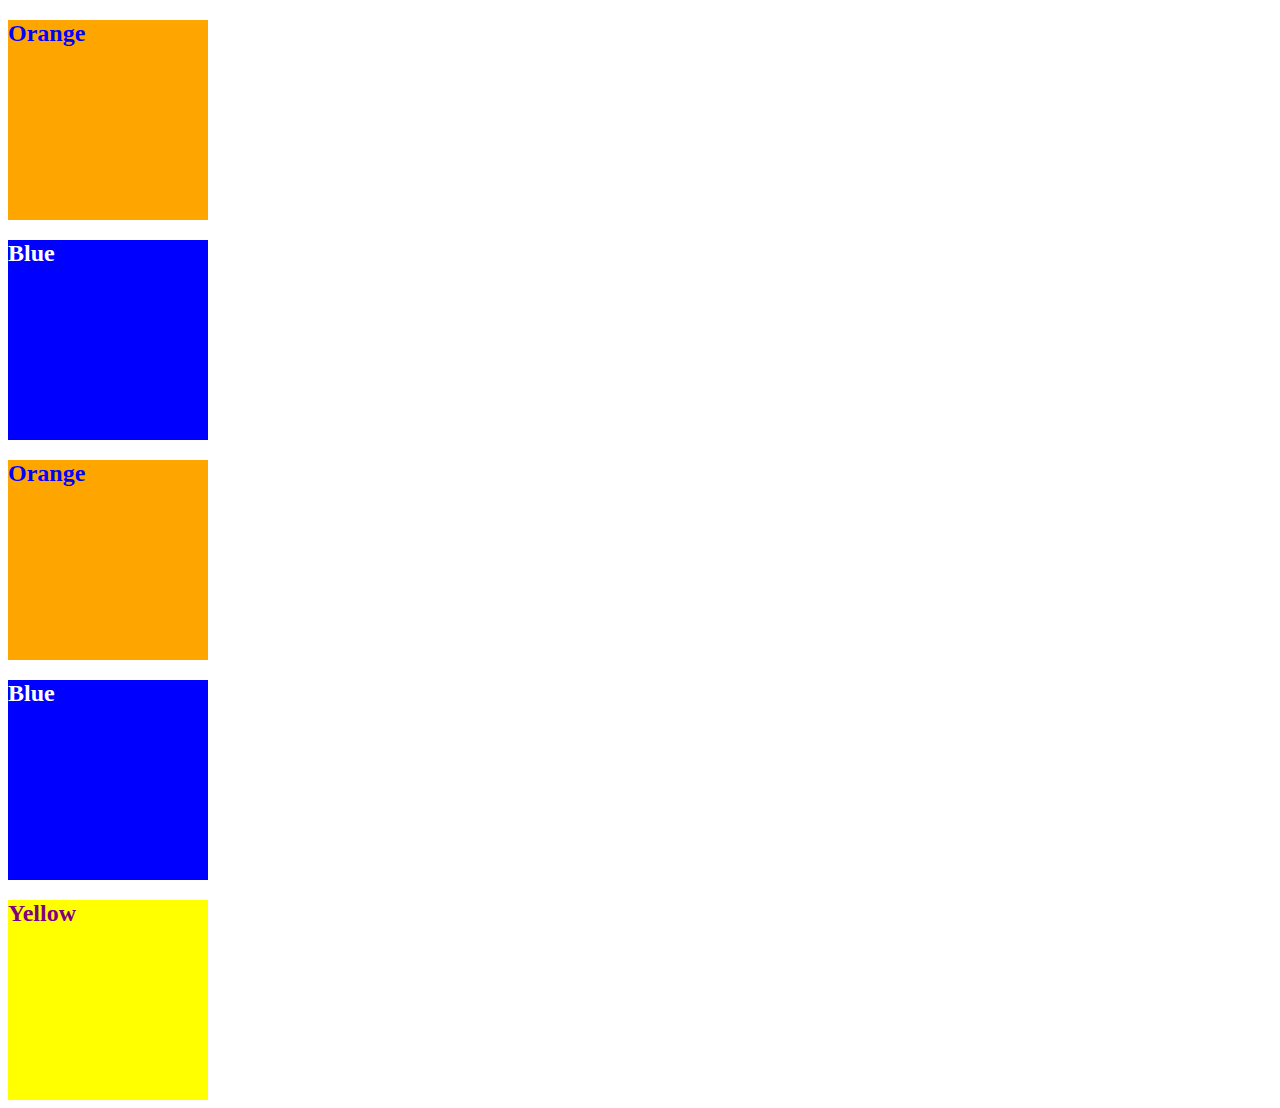
<file: 01-HTML-Git-CSS/01-Activities/09-Ins_CSS-color/index.html>
<!DOCTYPE html>
<html lang="en-US">
  <head>
    <meta charset="UTF-8">
    <meta name="viewport" content="width=device-width, initial-scale=1.0">
    <!-- The href attribute points to the relative path of the stylesheet-->
    <link rel="stylesheet" href="./assets/css/style.css">
    <title>Color</title>
  </head>

  <body>
    <!--Class attributes added for styling -->
    <section class="box box-orange">
      <h2>Orange</h2>
    </section>

    <section class="box box-blue">
      <h2>Blue</h2>
    </section>

    <section class="box box-orange">
      <h2>Orange</h2>
    </section>
   
    <section class="box box-blue">
      <h2>Blue</h2>
    </section>

    <!--id attribute added for styling-->
    <section class="box" id="box-yellow">
      <h2>Yellow</h2>
    </section>
  </body>

</html>
</file>
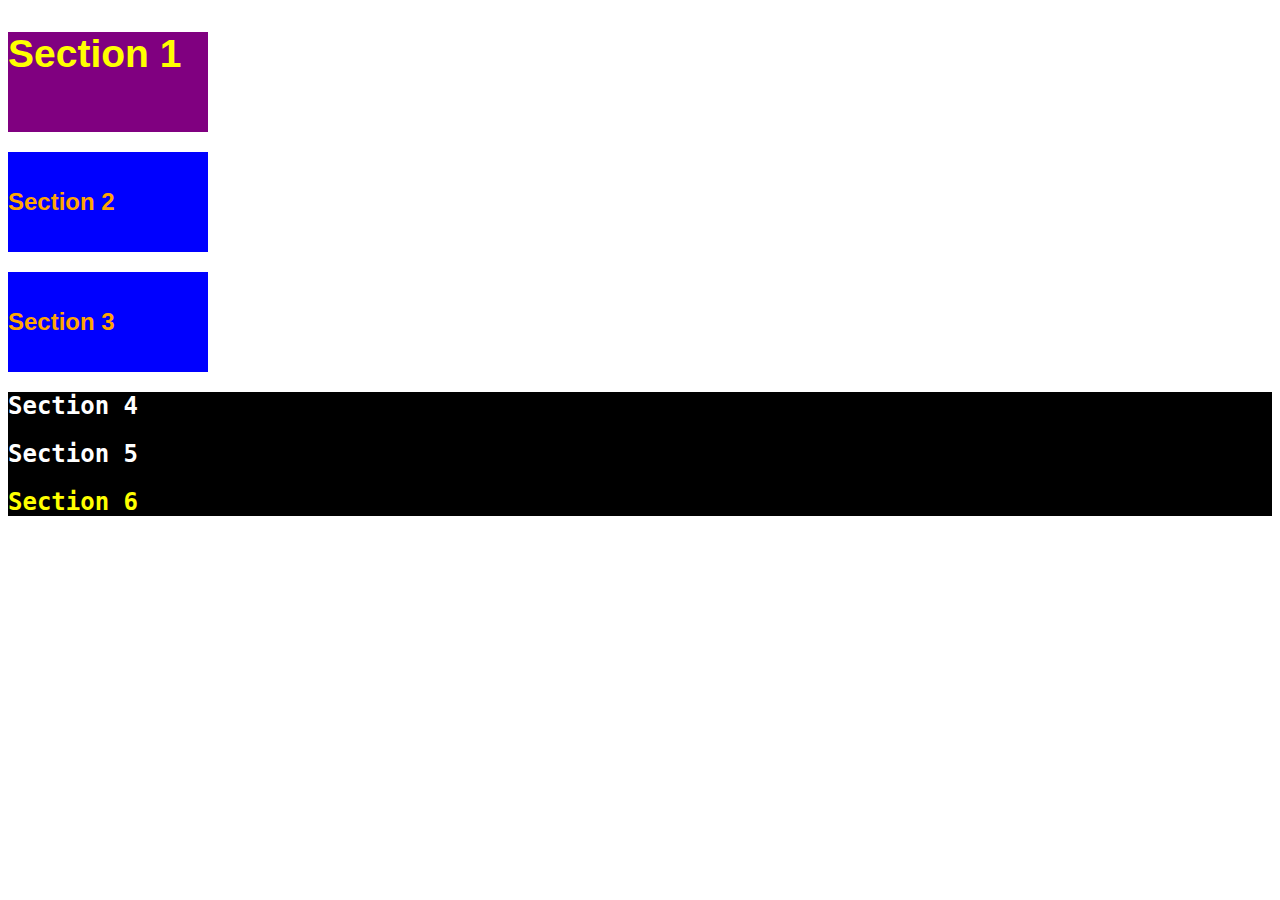
<file: 01-HTML-Git-CSS/01-Activities/11-Ins_CSS-units-font/index.html>
<!DOCTYPE html>
<html lang="en-us">

  <head>
    <meta charset="UTF-8">
    <title>Student Bio</title>
    <link rel="stylesheet" type="text/css" href="./assets/css/style.css">
  </head>

  <body>
    <section class="box" id="section-1">
      <h2>Section 1</h2>
    </section>

    <section class="box section-blue">
      <h2>Section 2</h2>
    </section>

    <section class="box section-blue">
      <h2>Section 3</h2>
    </section>

    <div class="container">
      <section>
        <h2>Section 4</h2>
      </section>
  
      <section>
        <h2>Section 5</h2>
      </section>
  
      <section id="section-6">
        <h2>Section 6</h2>
      </section>
    </div>
  </body>

</html>
</file>
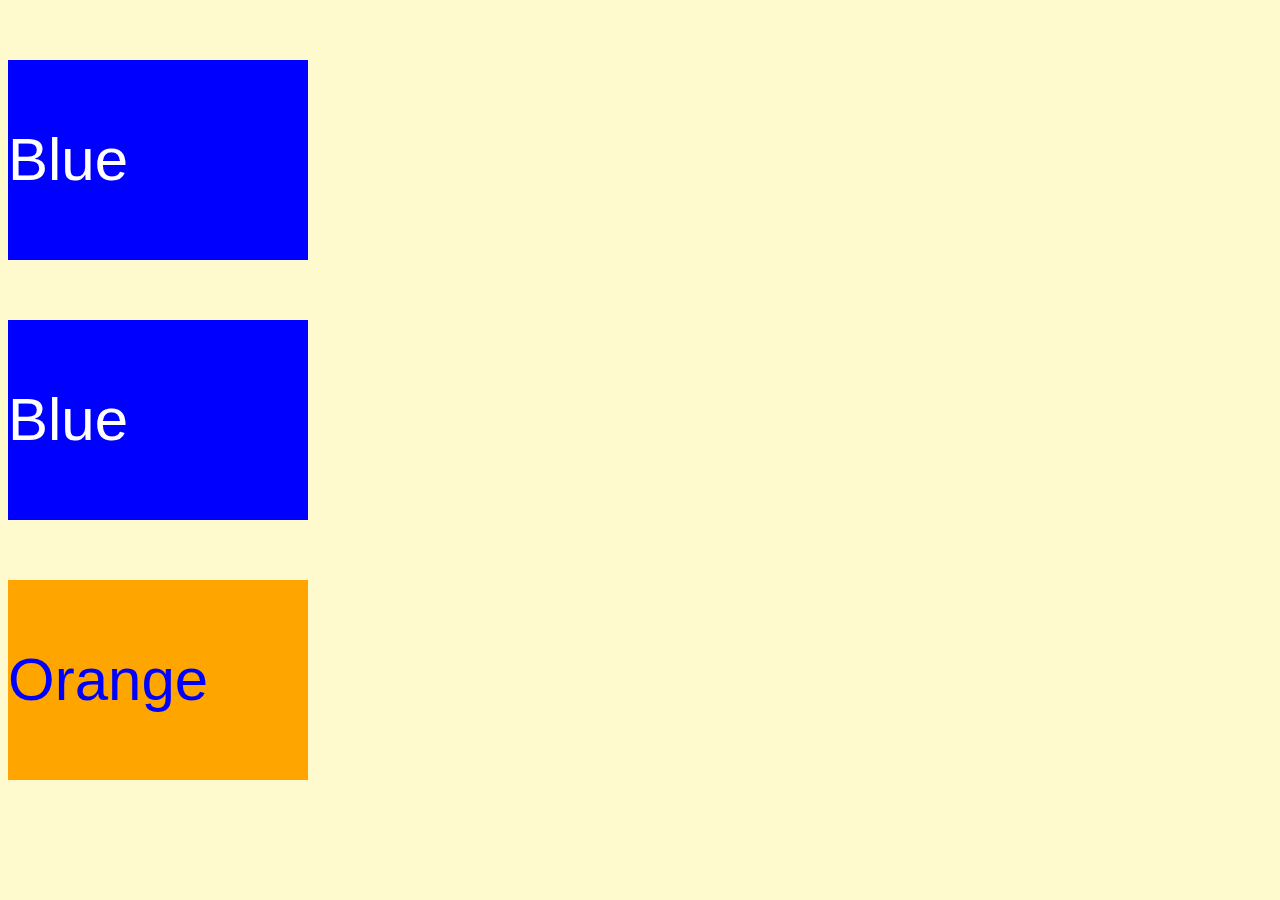
<file: 01-HTML-Git-CSS/01-Activities/13-Ins_CSS-selectors/index.html>
<!DOCTYPE html>
<html lang="en">
  <head>
    <meta charset="UTF-8">
    <meta name="viewport" content="width=device-width, initial-scale=1.0">
    <link rel="stylesheet" type="text/css" href="./assets/css/style.css">
    <title>Selectors</title>
  </head>

  <body>
    <section class="box-blue">
      <p>Blue</p>
    </section>

    <section class="box-blue">
      <p>Blue</p>
    </section>

    <section id="box-orange">
      <p>Orange</p>
    </section>
  </body>

</html>
</file>
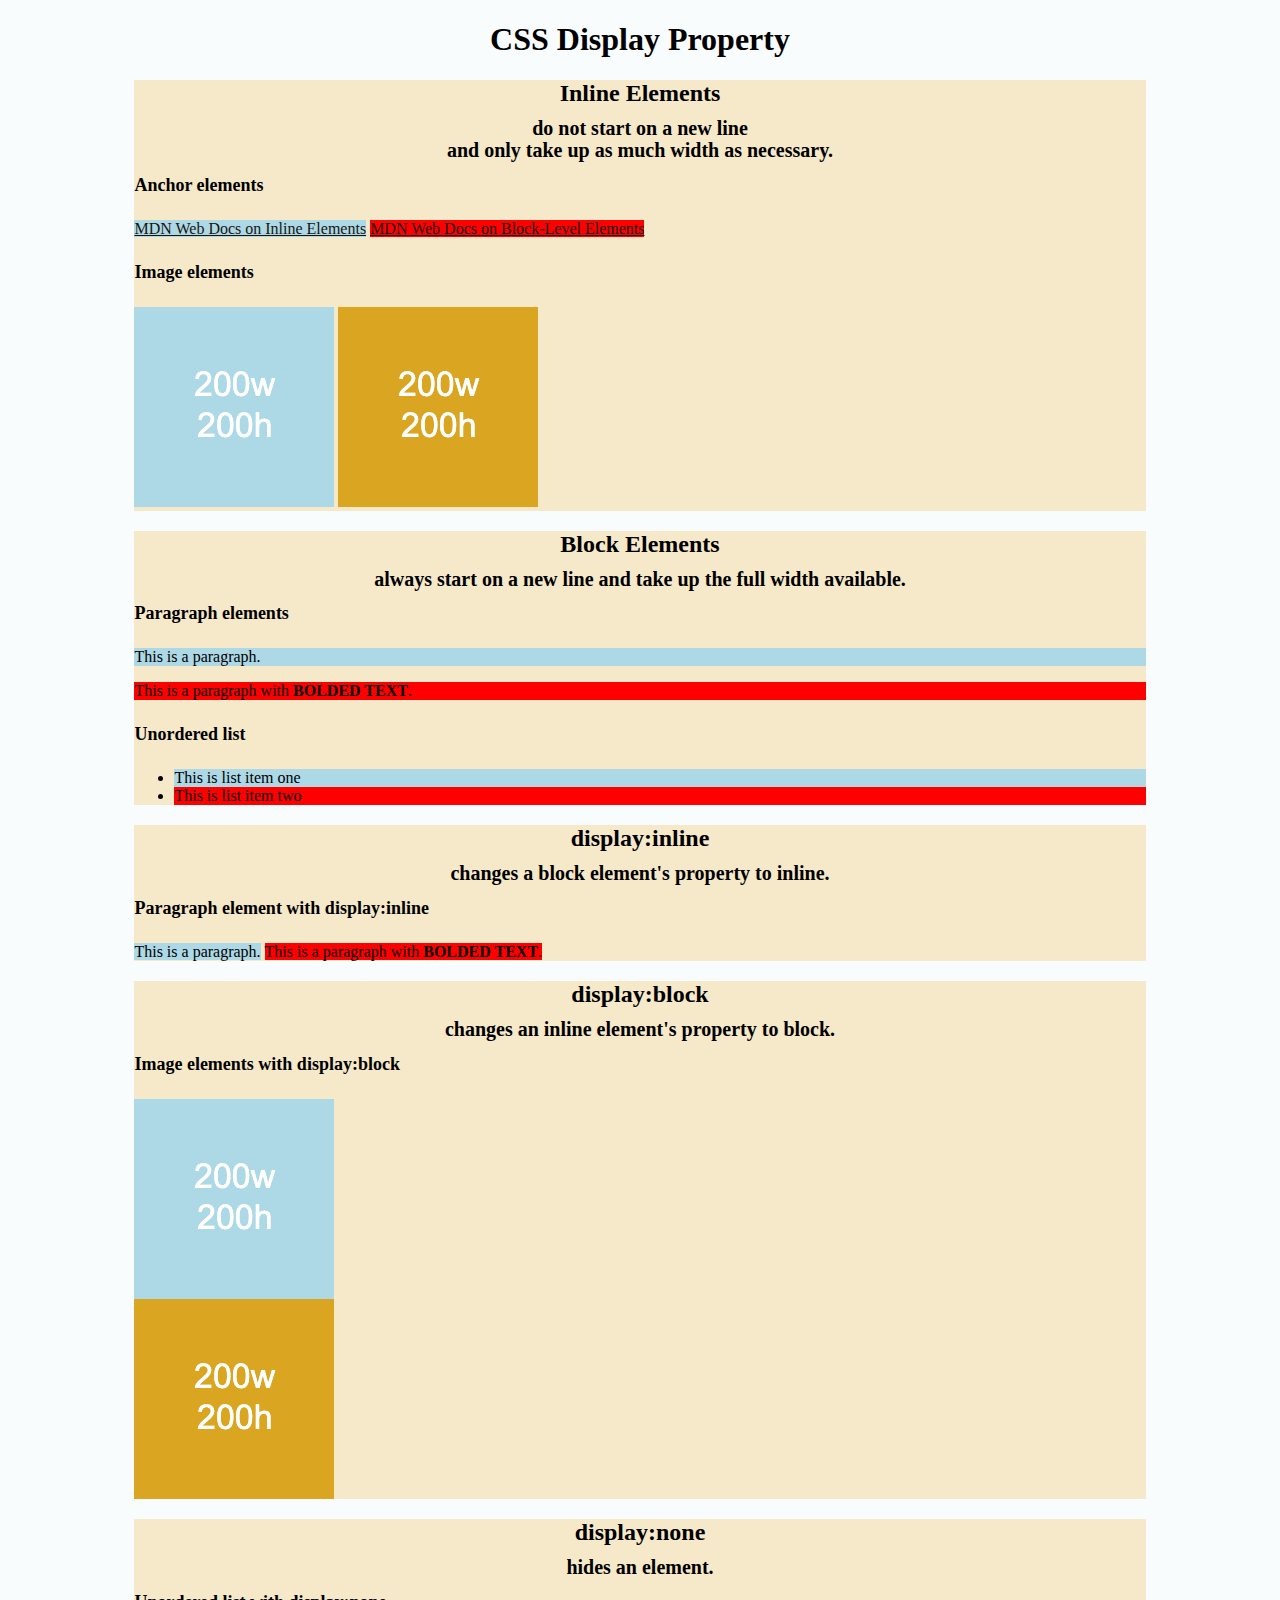
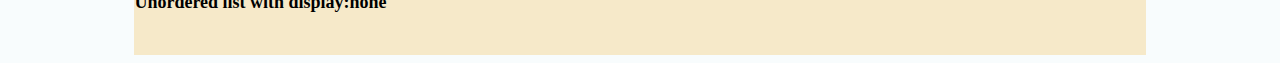
<file: 01-HTML-Git-CSS/01-Activities/15-Ins_HTML-display/index.html>
<!DOCTYPE html>
<html lang="en-US">

  <head>
    <meta charset="UTF-8">
    <title>HTML Display</title>
    <link rel="stylesheet" href="./assets/css/style.css">
  </head>

  <body>
    <header>
      <!-- Headers -->
      <h1>CSS Display Property</h1>
    </header>

    <section>
      <h2>Inline Elements</h2>
      <h3>do not start on a new line</h3>
      <h3>and only take up as much width as necessary.</h3>
      <!--Anchor elements <a> are inline elements-->
      <h4>Anchor elements</h4>
      <a class="first-element" href="https://developer.mozilla.org/en-US/docs/Web/HTML/Inline_elements">MDN Web Docs on Inline Elements</a>
      <a class="second-element" href="https://developer.mozilla.org/en-US/docs/Web/HTML/Block-level_elements">MDN Web Docs on Block-Level Elements</a>
      <!--Images <img> are inline elements-->
      <h4>Image elements</h4>
      <img class="first-element" src="./assets/images/image-1.png" alt="box with text reading 200w 200h"/>
      <img class="second-element" src="./assets/images/image-2.png" alt="box with text reading 200w 200h"/>
    </section>

    <section>
      <h2>Block Elements</h2>
      <h3>always start on a new line and take up the full width available.</h3>
      <!--Paragraph <p> elements are block elements-->
      <h4>Paragraph elements</h4>
      <p class="first-element">This is a paragraph.</p>
      <p class="second-element">This is a paragraph with <strong>BOLDED TEXT</strong>.</p>
       <!--Unordered lists are block elements-->
      <h4>Unordered list</h4>
      <ul>
        <li class="first-element" >This is list item one</li>
        <li class="second-element" >This is list item two</li>
      </ul>
    </section>

    <section>
      <h2>display:inline</h2>
      <h3>changes a block element's property to inline.</h3>
      <h4>Paragraph element with display:inline</h4>
      <p class="first-element display-inline">This is a paragraph.</p>
      <p class="second-element display-inline">This is a paragraph with <strong>BOLDED TEXT</strong>.</p>
    </section>

    <section>
      <h2>display:block</h2>
      <h3>changes an inline element's property to block.</h3>
      <h4>Image elements with display:block</h4>
      <img class="first-element display-block" src="./assets/images/image-1.png" alt="box with height and width text"/>
      <img class="second-element display-block" src="./assets/images/image-2.png" alt="box with height and width text"/>  
    </section>

    <section>
      <h2>display:none</h2>
      <h3>hides an element.</h3>
      <h4>Unordered list with display:none</h4>
      <ul class="display-none">
        <li>This is list item one</li>
        <li>This is list item two</li>
      </ul>
      <br>
    </section>

  </body>

</html>
</file>
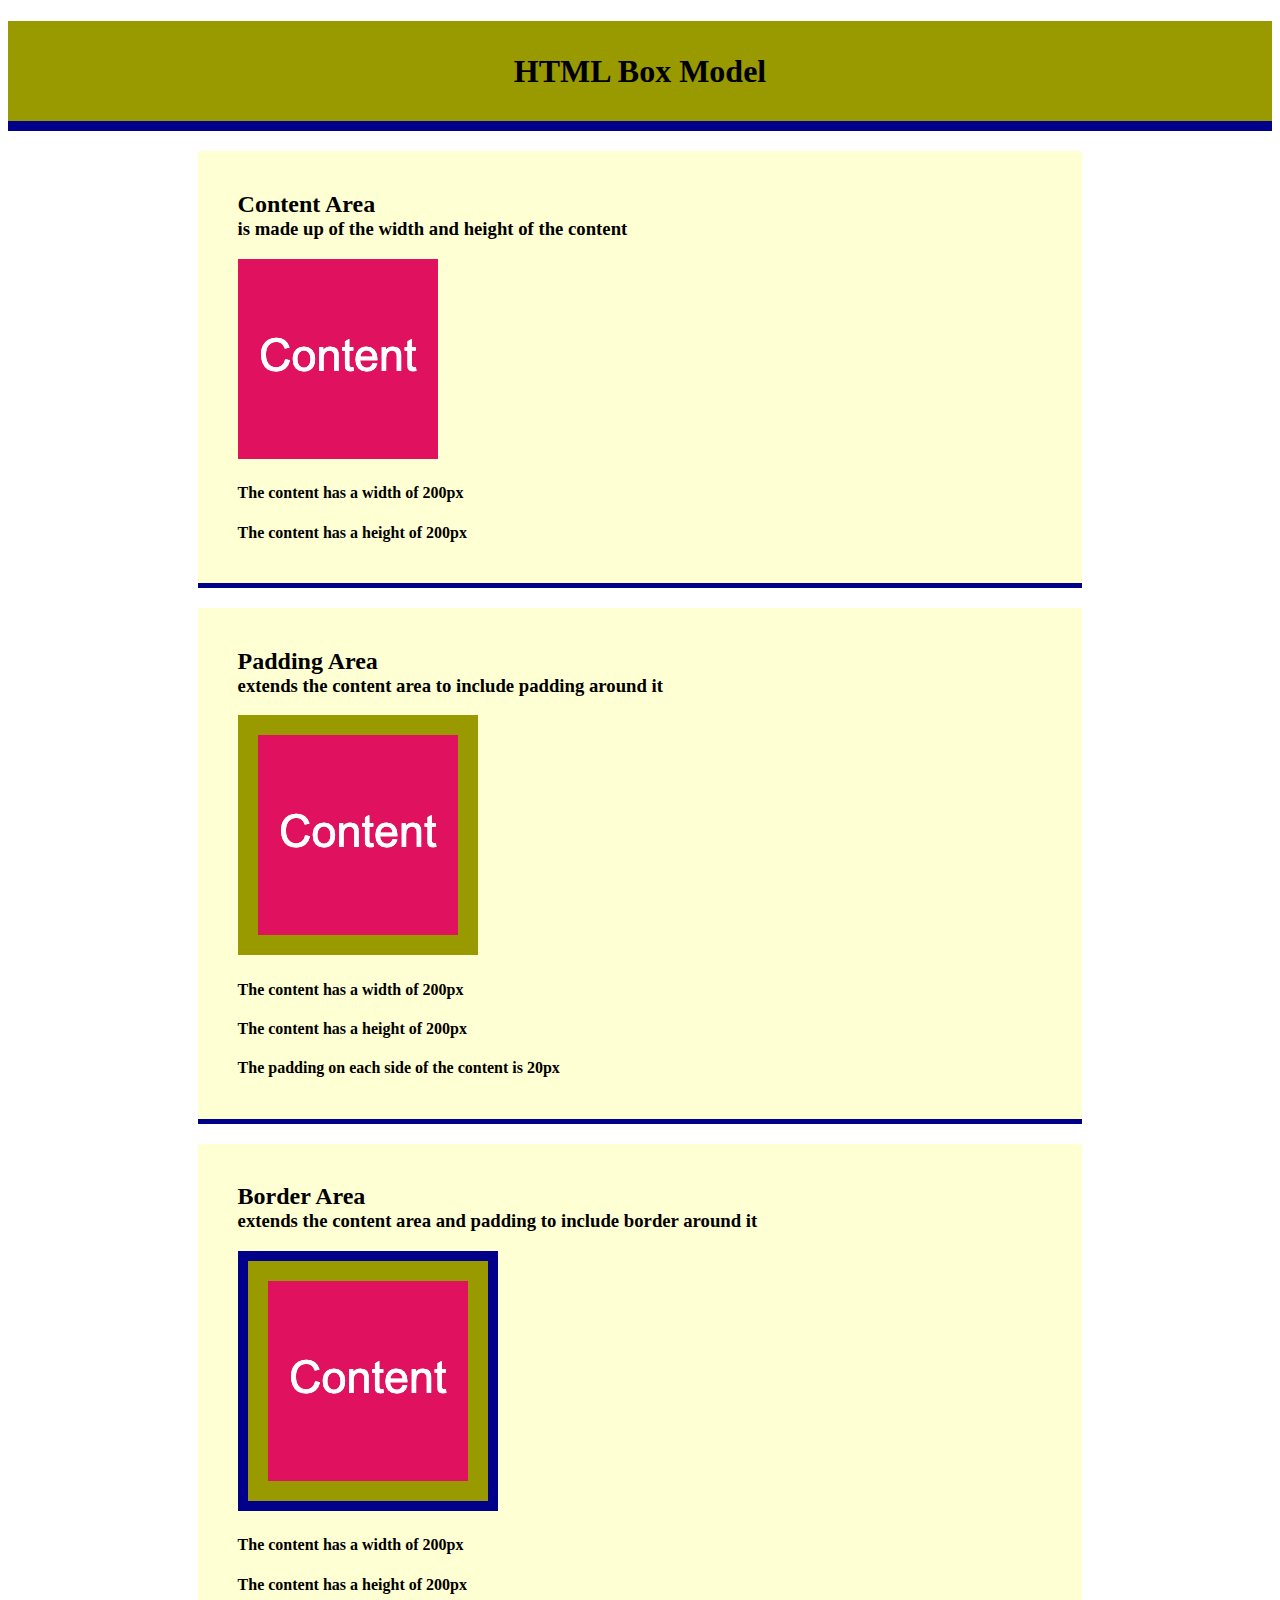
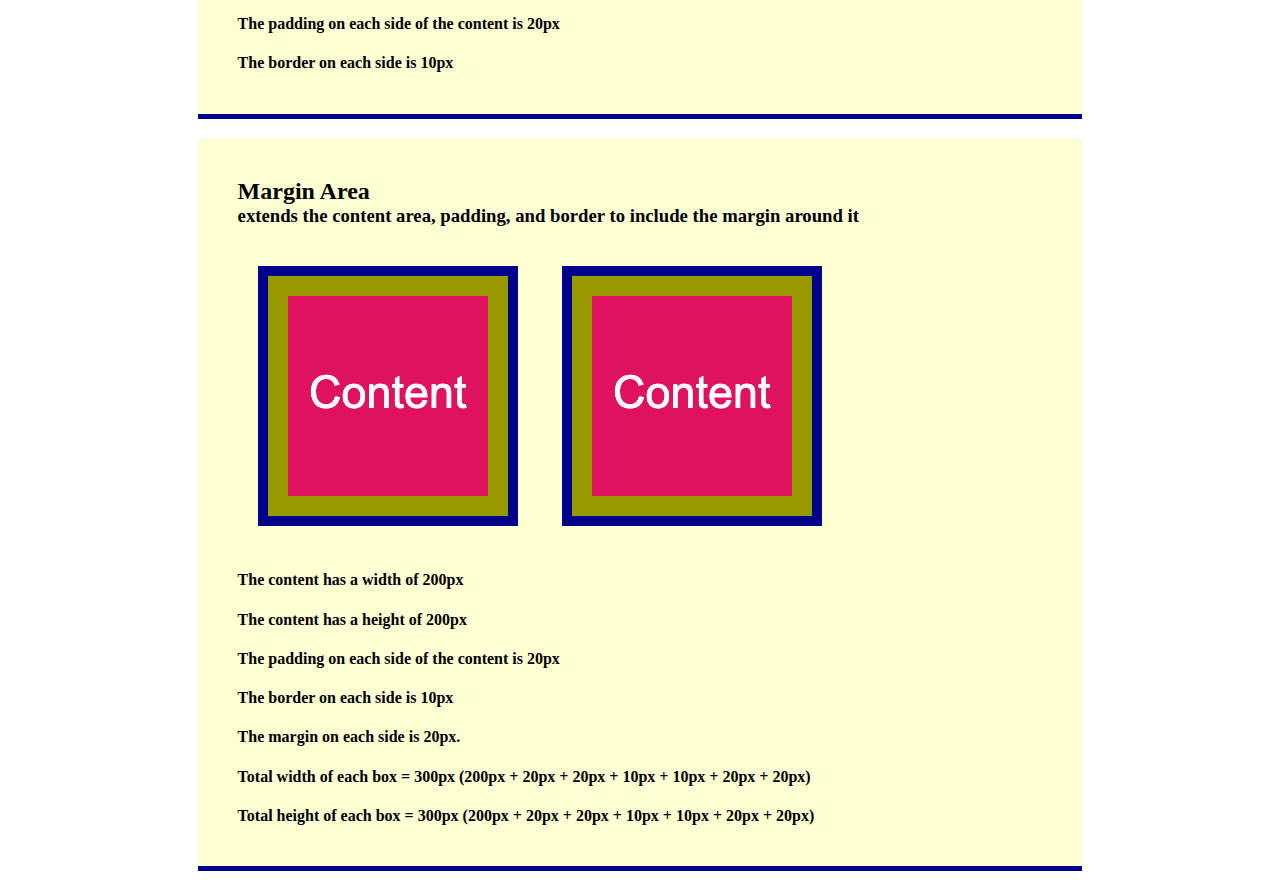
<file: 01-HTML-Git-CSS/01-Activities/17-Ins_CSS-box-model/index.html>
<!DOCTYPE html>
<html lang="en-US">

  <head>
    <meta charset="UTF-8">
    <title>CSS Box Model</title>
    <link rel="stylesheet" href="./assets/css/style.css">
  </head>

  <body>
    <header>
      <h1>HTML Box Model</h1>
    </header>
    
    <section>
      <div class="example-box">
        <h2>Content Area</h2>
        <h3>is made up of the width and height of the content</h3>
        <img src="./assets/images/image-1.png" alt="box with number 1"/>
        <h4>The content has a width of 200px</h4>
        <h4>The content has a height of 200px</h4>
      </div>
    </section>

    <section>
      <div class="example-box">
        <h2>Padding Area</h2>
        <h3>extends the content area to include padding around it</h3>
        <img class="image-padding" src="./assets/images/image-1.png" alt="box with number 1"/>
        <h4>The content has a width of 200px</h4>
        <h4>The content has a height of 200px</h4>
        <h4>The padding on each side of the content is 20px</h4>
      </div>
    </section>

    <section>
      <div class="example-box">
        <h2>Border Area</h2>
        <h3>extends the content area and padding to include border around it</h3>
        <img class="image-padding image-border" src="./assets/images/image-1.png" alt="box with number 1"/>
        <h4>The content has a width of 200px</h4>
        <h4>The content has a height of 200px</h4>
        <h4>The padding on each side of the content is 20px</h4>
        <h4>The border on each side is 10px</h4>
      </div>
    </section>

    <section>
      <div class="example-box">
        <h2>Margin Area</h2>
        <h3>extends the content area, padding, and border to include the margin around it</h3>
        <img class="image-padding image-border image-margin" src="./assets/images/image-1.png" alt="box with number 1"/>
        <img class="image-padding image-border image-margin" src="./assets/images/image-1.png" alt="box with number 1"/>
        <h4>The content has a width of 200px</h4>
        <h4>The content has a height of 200px</h4>
        <h4>The padding on each side of the content is 20px</h4>
        <h4>The border on each side is 10px</h4>
        <h4>The margin on each side is 20px.</h4>
        <h4>Total width of each box = 300px (200px + 20px + 20px + 10px + 10px + 20px + 20px)</h4>
        <h4>Total height of each box = 300px (200px + 20px + 20px + 10px + 10px + 20px + 20px)</h4>
      </div>
    </section>
      
  </body>

</html>
</file>
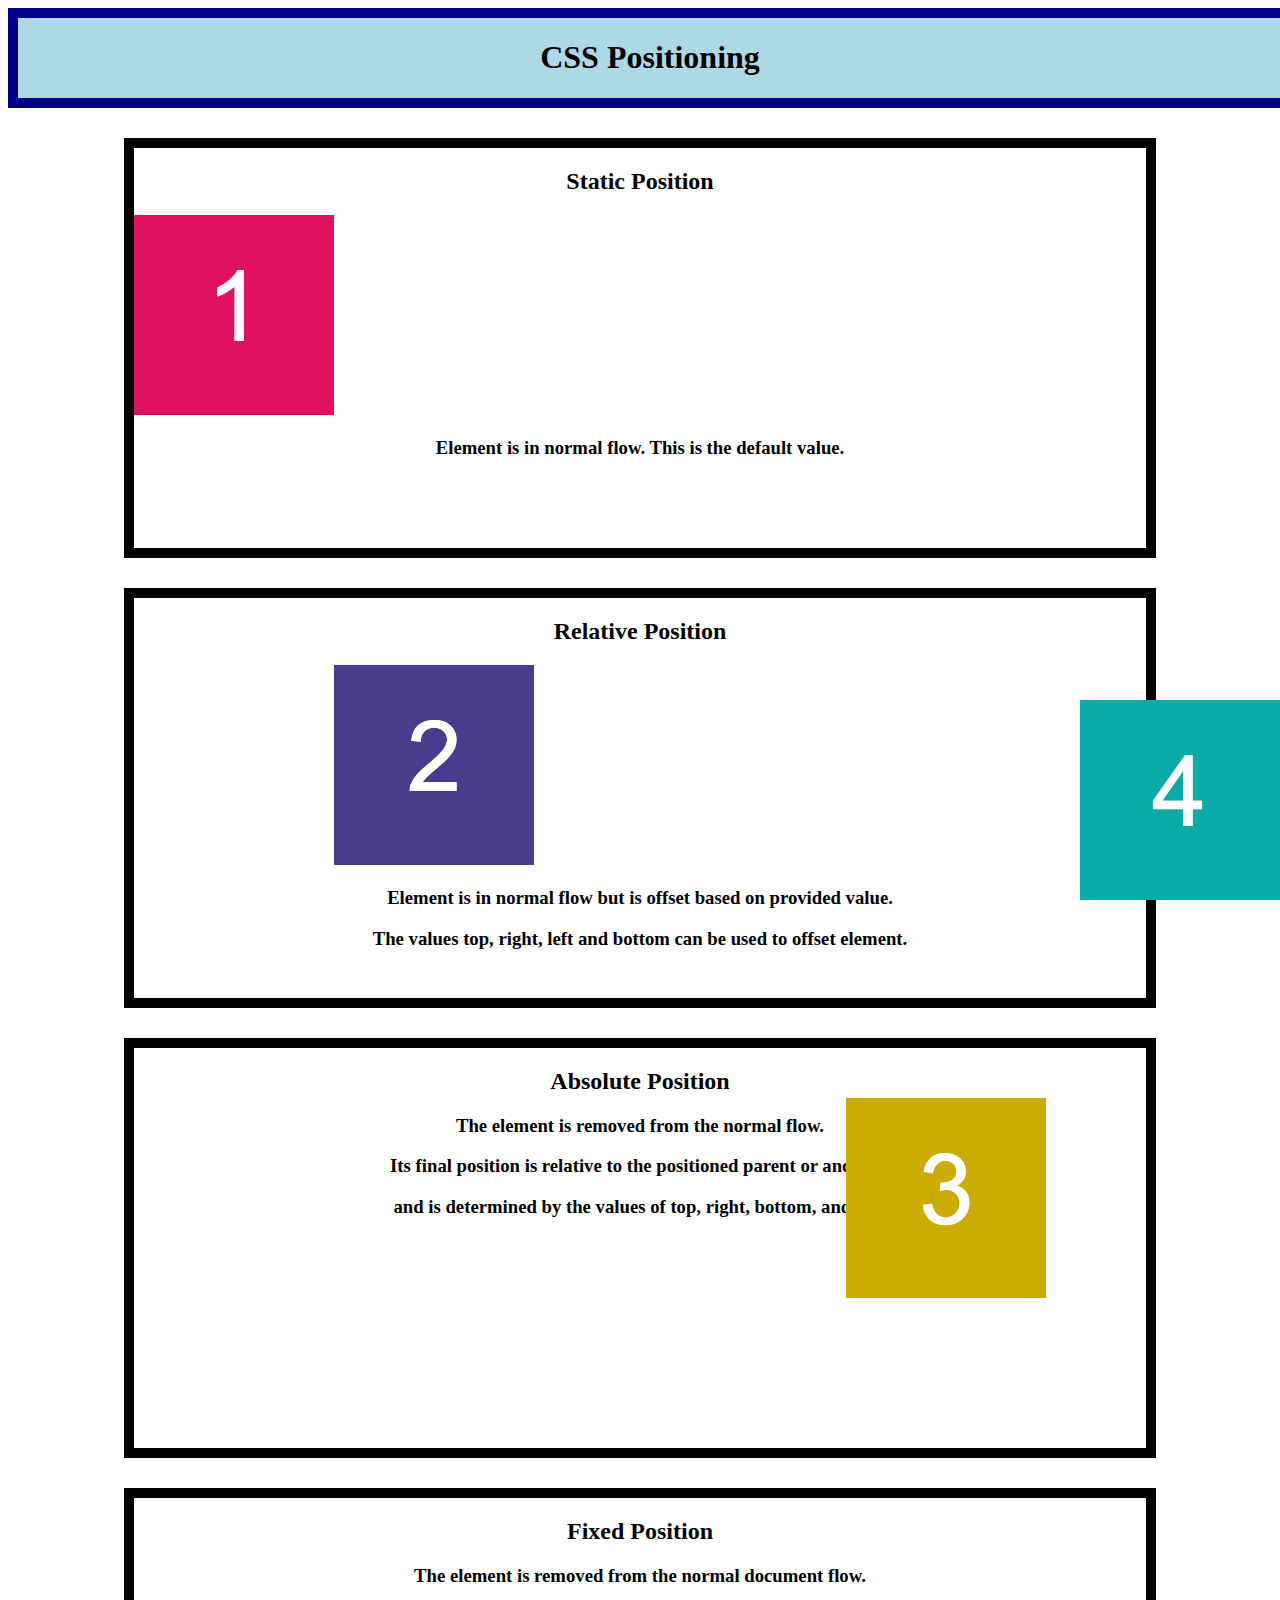
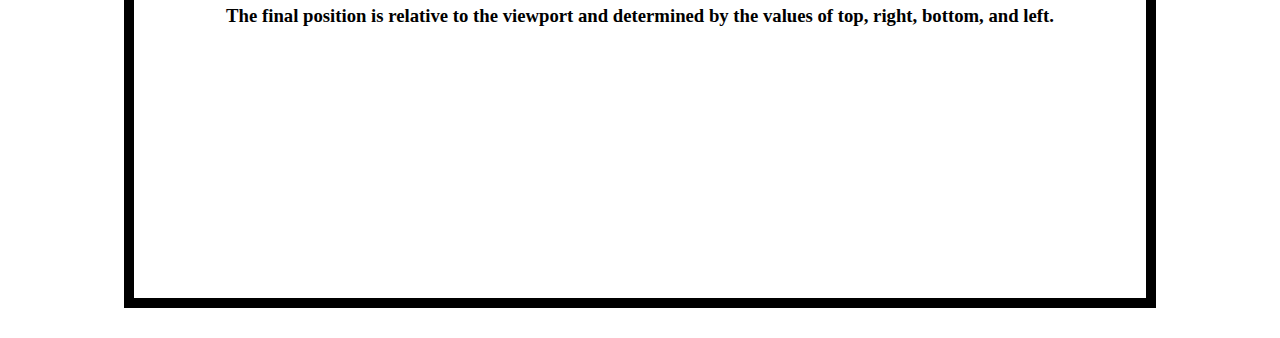
<file: 01-HTML-Git-CSS/01-Activities/19-Ins_CSS-positioning/index.html>
<!DOCTYPE html>
<html lang="en-US">
  <head>
    <meta charset="UTF-8">
    <meta name="viewport" content="width=device-width, initial-scale=1.0">
    <link rel="stylesheet" href="./assets/css/style.css">
    <title>CSS Positioning</title>
  </head>

  <body>
    <header>
      <h1>CSS Positioning</h1>
    </header>

    <section>
      <h2>Static Position</h2>
      <img src="./assets/images/image-1.png" alt="box with number 1"/>
      <h3>Element is in normal flow. This is the default value.</h3>
    </section>

    <section>
      <h2>Relative Position</h2>
      <img id="relative-box" src="./assets/images/image-2.png" alt="box with number 2"/>
      <h3>Element is in normal flow but is offset based on provided value.</h3>
      <h3>The values top, right, left and bottom can be used to offset element.</h3>
    </section>

    <section id="absolute-section">
      <h2>Absolute Position</h2>
      <img id="absolute-box" src="./assets/images/image-3.png" alt="box with number 3"/>
      <h3>The element is removed from the normal flow.</h3>
      <h3>Its final position is relative to the positioned parent or ancestor</h3>
      <h3>and is determined by the values of top, right, bottom, and left.</h3>
    </section>

    <section>
      <h2>Fixed Position</h2>
      <img id="fixed-box" src="./assets/images/image-4.png" alt="box with number 4">
      <h3>The element is removed from the normal document flow.</h3>
      <h3>The final position is relative to the viewport and determined by the values of top, right, bottom, and left. </h3>
    </section>
  </body>

</html>
</file>
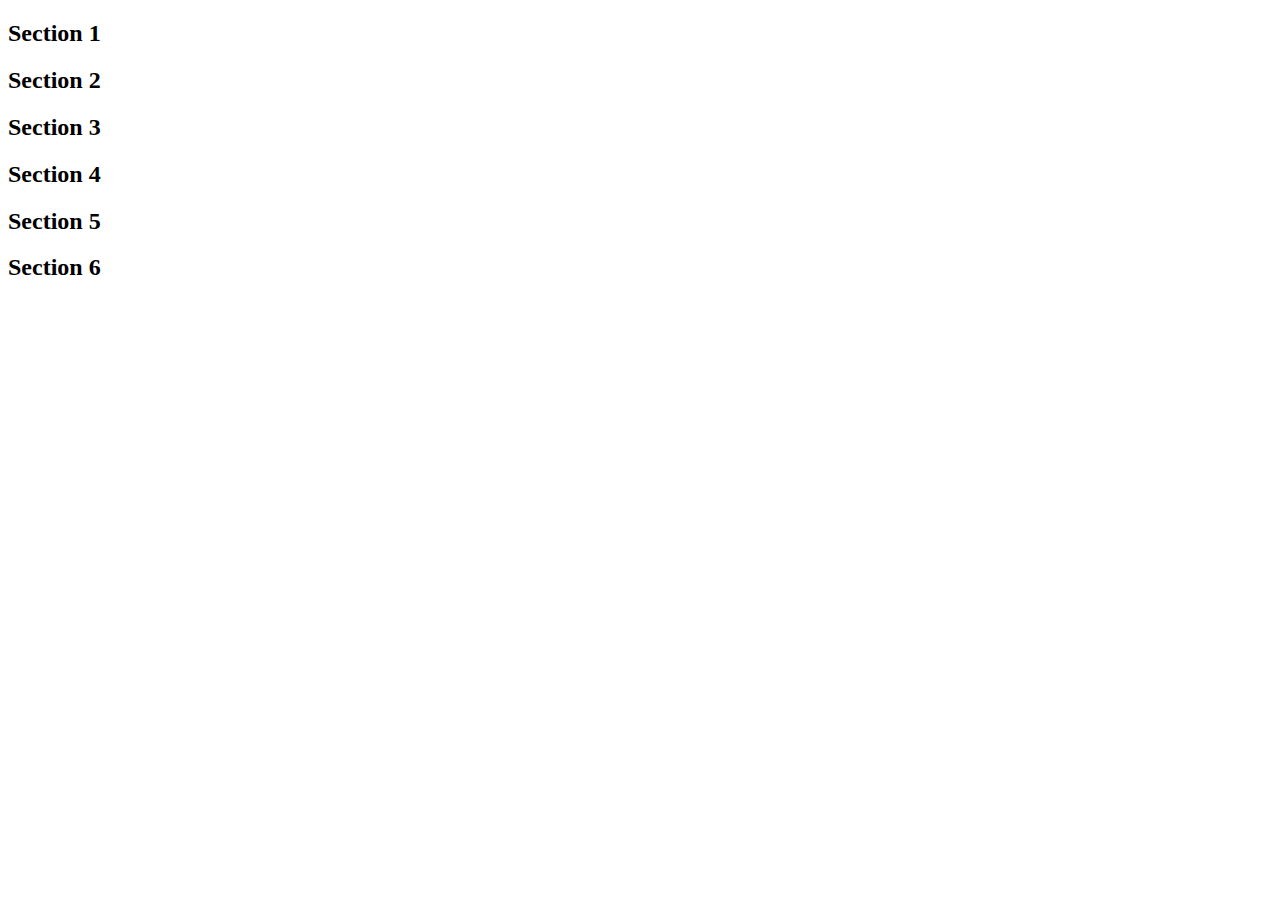
<file: 01-HTML-Git-CSS/01-Activities/10-Stu_CSS-color/Unsolved/index.html>
<!DOCTYPE html>
<html lang="en-US">

  <head>
    <meta charset="UTF-8">
    <title>Colors</title>
   <link rel="stylesheet" href="C:\Users\Final\Desktop\Week 1 Files\UCSD-VIRT-FSF-PT-06-2023-U-LOLC-main\UCSD-VIRT-FSF-PT-06-2023-U-LOLC-main\01-HTML-Git-CSS\01-Activities\10-Stu_CSS-color\Unsolved\assets\css\style.css">
  </head>

  <body>
    <section class="lesson" id="section-1">
      <h2>Section 1</h2>
    </section>

    <section class="lesson section-blue">
      <h2>Section 2</h2>
    </section>

    <section class="lesson section-blue">
      <h2>Section 3</h2>
    </section>

    <div class="container">
      <section id="section_4">
        <h2>Section 4</h2>
      </section>
  
      <section>
        <h2>Section 5</h2>
      </section>
  
      <section id="section-6">
        <h2>Section 6</h2>
      </section>
    </div>
  </body>

</html>
</file>
<file: 01-HTML-Git-CSS/01-Activities/09-Ins_CSS-color/assets/css/style.css>
.box {
  /*Sets the height and width of the section */
  width: 200px;
  height: 200px
}

.box-blue {
  /* Sets font color */
  color: white;
  /* Sets background color */
  background-color: #0000ff;
}

.box-orange {
  /* Uses hex codes to define color */
  color: #0000ff;
  background-color: #ffa500;
}

#box-yellow {
  /* Uses predefined colors to define color */
  color: purple;
  background-color: yellow;
};
</file>
<file: 01-HTML-Git-CSS/01-Activities/11-Ins_CSS-units-font/assets/css/style.css>
.box {
  width: 200px;
  height: 100px;
  /* Font-family property specifies a list of fonts to be used in order of priority */
  font-family: "Comic Sans MS", cursive, sans-serif;
}

.section-blue {
  /* Line-height property sets the distance between lines of text */
  line-height: 100px;
  color: #ffa500;
  background-color: #0000FF;
}
  
.container {
  font-family: "Lucida Console", Monaco, monospace;
  color: white;
  background-color: black;
}

#section-1 {
  /* Font-size property sets the size of a font */
  font-size: 26px;
  color: #ffff00;
  background-color: #800080;
}

#section-6 {
  color: #ffff00;
}
</file>
<file: 01-HTML-Git-CSS/01-Activities/13-Ins_CSS-selectors/assets/css/style.css>
/* Universal Selector */
* {
  font-size: 20px;font-family: 'Gill Sans', 'Gill Sans MT', Calibri, 'Trebuchet MS', sans-serif;
}

/* Element Selectors select all of that element type */
body {
  background-color: lemonchiffon;
}

section {
  height: 200px;
  width: 300px;
}

p {
  font-size: 60px;
  line-height: 200px;
}

/* Class Selectors select all elements with that class */
.box-blue {
  color: white;
  background-color: blue;
}

/* Id Selectors are unique a unique id to identify an element */
#box-orange {
  color: blue;
  background-color: orange;
}
</file>
<file: 01-HTML-Git-CSS/01-Activities/15-Ins_HTML-display/assets/css/style.css>
body {
  background-color: #f8fcfd;
}

h1,
h2,
h3 {
  text-align: center;
}

h3 {
  font-size: 20px;
  line-height: 2px;
}

h4 {
  font-size: 18px;
}

a {
  font-size: 16px;
  color: #181510;
}

section {
  margin: 0 auto;
  width: 80%;
  background-color: #f6e9c9;
}

.first-element {
  background-color: lightblue;
}

.second-element {
  background-color:  red;
}

img.second-element {}

/* Sets display of all elements with class selector to block */
.display-block {
  display: block;
}

/* Sets display of all elements with class selector to inline */
.display-inline {
  display: inline;
}

/* Sets display of all elements with class selector to inline */
.display-none {
  display: none;
}
</file>
<file: 01-HTML-Git-CSS/01-Activities/17-Ins_CSS-box-model/assets/css/style.css>
header {
  height: 100px;
  width: 100%;
  /* Sets border to bottom only */
  border-bottom: 10px solid darkblue;
  background-color: #999900;
}

section {
  width: 70%;
  /* Sets top and bottom margin to 20px. Auto will center element */
  margin: 20px auto;
  border-bottom: 5px solid darkblue;
  background-color: #ffffd4;
}

h1 {
  text-align: center;
  line-height: 100px;
}

h2 {
  /* Sets bottom margin to 0 */
  margin-bottom: 0;
}

h3 {
  /* Sets top margin to 0 */
  margin-top: 0;
}

.example-box {
  /* Shortcut method sets top and bottom padding to 20px and left and right to 40px */
  padding: 20px 40px;
}

.image-padding {
  /* Sets padding on all sides to 20px */
  padding: 20px;
  background-color: #999900;
}

.image-border {
  /* Sets border on all sides */
  border: 10px solid darkblue;
}

.image-margin {
  /* Sets all sides to 20px */
  margin: 20px;
}
</file>
<file: 01-HTML-Git-CSS/01-Activities/19-Ins_CSS-positioning/assets/css/style.css>
h1,
h2,
h3 {
  text-align: center;
}

header {
  width: 100%;
  border: 10px solid darkblue;
  background-color: lightblue;
}

section {
  height: 400px;
  width: 80%;
  margin: 30px auto;
  border: 10px solid black;
}

/* Relative positioning */
#relative-box {
  position: relative;
  left: 200px;
}

/* Absolute positioning */
#absolute-section {
  position: relative;
}

#absolute-box {
  position: absolute;
  top: 50px;
  right: 100px;
}

/* Fixed positioning */
#fixed-box {
  position: fixed;
  bottom: 0;
  right: 0;
}
</file>
